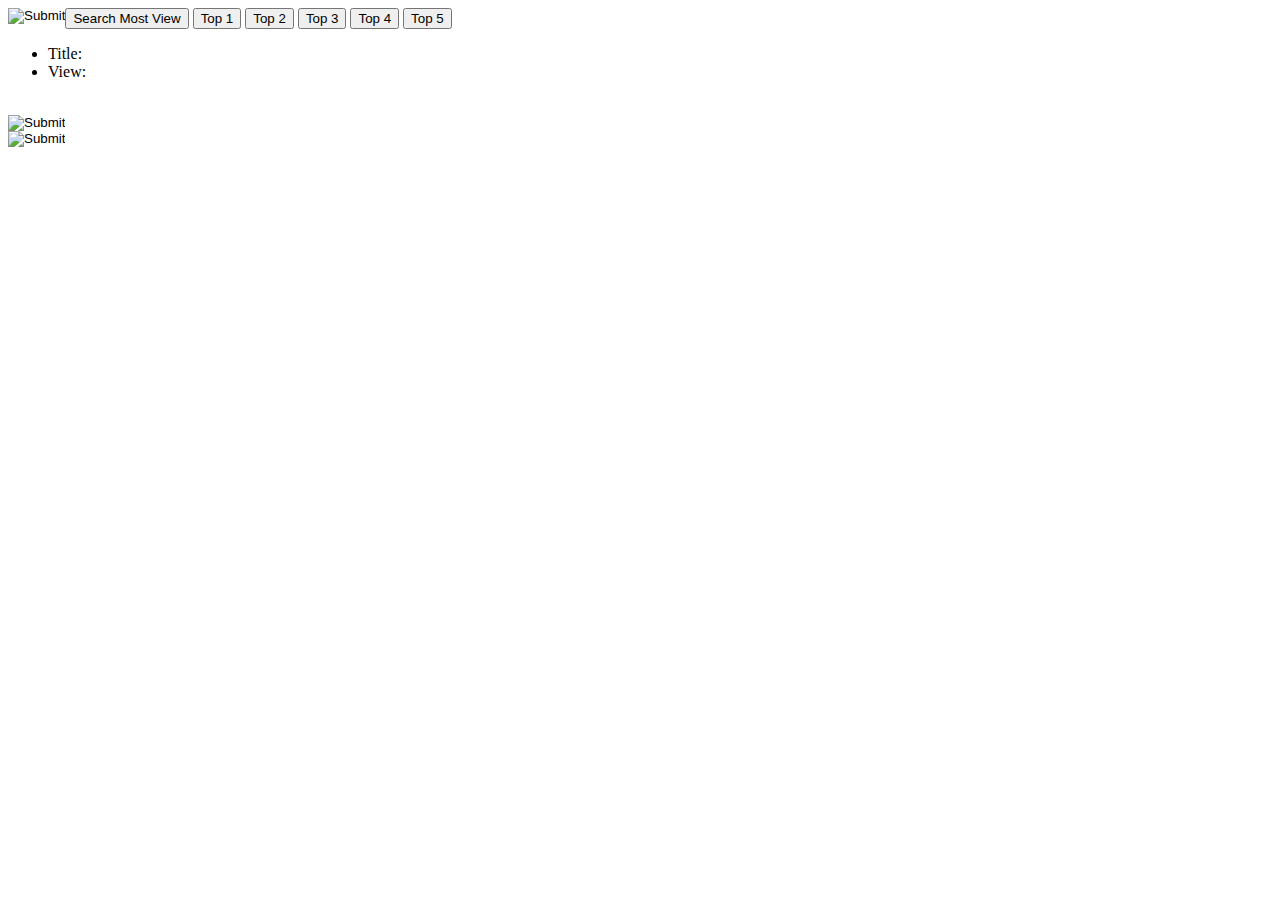
<file: example_html.html>
<html><head><title>Google APIs - Sample JS Page</title></head>
<body>

<script>

  /***** START BOILERPLATE CODE: Load client library, authorize user. *****/

  // Global variables for GoogleAuth object, auth status.
  var GoogleAuth;

  /**
   * Load the API's client and auth2 modules.
   * Call the initClient function after the modules load.
   */
  function handleClientLoad() {
    gapi.load('client:auth2', initClient);
    // getMostPopular();
  }

  function initClient() {
    // Initialize the gapi.client object, which app uses to make API requests.
    // Get API key and client ID from API Console.
    // 'scope' field specifies space-delimited list of access scopes

    gapi.client.init({
        'clientId': '432438312083-f0g3rt9adueov53bb9e0mt539u616920.apps.googleusercontent.com',
        'discoveryDocs': ['https://www.googleapis.com/discovery/v1/apis/youtube/v3/rest'],
        'scope': 'https://www.googleapis.com/auth/youtube.force-ssl https://www.googleapis.com/auth/youtubepartner'
    }).then(function () {
      GoogleAuth = gapi.auth2.getAuthInstance();

      // Listen for sign-in state changes.
      GoogleAuth.isSignedIn.listen(updateSigninStatus);

      // Handle initial sign-in state. (Determine if user is already signed in.)
      setSigninStatus();

      // Call handleAuthClick function when user clicks on "Authorize" button.
      $('#execute-request-button').click(function() {
        // handleAuthClick(event);
        // getMostPopular();
        searchMostView();
      }); 
    });
  }

  function handleAuthClick(event) {
    // Sign user in after click on auth button.
    GoogleAuth.signIn();
  }

  function setSigninStatus() {
    var user = GoogleAuth.currentUser.get();
    isAuthorized = user.hasGrantedScopes('https://www.googleapis.com/auth/youtube.force-ssl https://www.googleapis.com/auth/youtubepartner');
    // Toggle button text and displayed statement based on current auth status.
    if (isAuthorized) {
      defineRequest();
    }
  }

  function updateSigninStatus(isSignedIn) {
    setSigninStatus();
  }

  function createResource(properties) {
    var resource = {};
    var normalizedProps = properties;
    for (var p in properties) {
      var value = properties[p];
      if (p && p.substr(-2, 2) == '[]') {
        var adjustedName = p.replace('[]', '');
        if (value) {
          normalizedProps[adjustedName] = value.split(',');
        }
        delete normalizedProps[p];
      }
    }
    for (var p in normalizedProps) {
      // Leave properties that don't have values out of inserted resource.
      if (normalizedProps.hasOwnProperty(p) && normalizedProps[p]) {
        var propArray = p.split('.');
        var ref = resource;
        for (var pa = 0; pa < propArray.length; pa++) {
          var key = propArray[pa];
          if (pa == propArray.length - 1) {
            ref[key] = normalizedProps[p];
          } else {
            ref = ref[key] = ref[key] || {};
          }
        }
      };
    }
    return resource;
  }

  function removeEmptyParams(params) {
    for (var p in params) {
      if (!params[p] || params[p] == 'undefined') {
        delete params[p];
      }
    }
    return params;
  }

  function executeRequest(request) {
    request.execute(function(response) {
      console.log(response);

      document.getElementById('img1').src = response.items[0].snippet.thumbnails.medium.url;
      document.getElementById('li01').innerHTML = response.items[0].snippet.title;
      // document.getElementById('li02').innerHTML = response.items[0].statistics.viewCount;
      $('#img1').click(function() {
        newSite(response.items[0].id);
      }); 

      document.getElementById('img2').src = response.items[1].snippet.thumbnails.medium.url;
      $('#top2').click(function() {
        newSite(response.items[1].id);
      });

      document.getElementById('img3').src = response.items[2].snippet.thumbnails.medium.url;
      $('#top3').click(function() {
        newSite(response.items[2].id);
      });

      $('#top4').click(function() {
        newSite(response.items[3].id);
      });

      $('#top5').click(function() {
        newSite(response.items[4].id);
      });
    });
  }

  function buildApiRequest(requestMethod, path, params, properties) {
    params = removeEmptyParams(params);
    var request;
    if (properties) {
      var resource = createResource(properties);
      request = gapi.client.request({
          'body': resource,
          'method': requestMethod,
          'path': path,
          'params': params
      });
    } else {
      request = gapi.client.request({
          'method': requestMethod,
          'path': path,
          'params': params
      });
    }
    executeRequest(request);
  }

  function newSite(id) {
    var site = 'https://www.youtube.com/embed/' + id;
    document.getElementById('if0').src = site;
    document.getElementById('if0').style.display = 'block';
  }

  /***** END BOILERPLATE CODE *****/

  
  function defineRequest() {
    // See full sample for buildApiRequest() code, which is not 
// specific to a particular API or API method.

  buildApiRequest('GET',
                '/youtube/v3/videos',
                {'chart': 'mostPopular',
                 'regionCode': 'VN',
                 'part': 'snippet,contentDetails,statistics',
                 'videoCategoryId': ''});

  }

  function getMostPopular() {
    buildApiRequest('GET',
                '/youtube/v3/videos',
                {'chart': 'mostPopular',
                 'regionCode': 'VN',
                 'part': 'snippet,contentDetails,statistics',
                 // 'videoCategoryId': '2',
                 'key': 'AIzaSyCMor_xHG7DyR6IaWtSlE3FYbCEsmdSH0M',
                 'maxResults': '5',
                 'pageToken': ''});
  }

  // search most view
  function searchMostView() {
    buildApiRequest('GET',
                '/youtube/v3/search',
                {'part': 'snippet',
                 'key': 'AIzaSyCMor_xHG7DyR6IaWtSlE3FYbCEsmdSH0M',
                 'maxResults': '5',
                 'order': 'viewCount',
                 'q': 'youtube.com',
                 'type': 'video',
                 'pageToken': ''});
  }
</script>

<button id="execute-request-button">Search Most View</button>
<button id="top1">Top 1</button>
<button id="top2">Top 2</button>
<button id="top3">Top 3</button>
<button id="top4">Top 4</button>
<button id="top5">Top 5</button>

<input id ="img1" type="image" src="" align="left"/>  <br>
<ul>
  <li id="li01">Title: </li>
  <li id="li02">View: </li>
</ul>
<br>

<input id ="img2" type="image" src="" /> 
<br>

<input id ="img3" type="image" src="" /> 
<br>

<iframe id="if0" style="display: none;" 
  width="320" 
  height="240" 
  src="">
</iframe>

<script src="https://ajax.googleapis.com/ajax/libs/jquery/1.11.3/jquery.min.js"></script>
<script async defer src="https://apis.google.com/js/api.js" 
        onload="this.onload=function(){};handleClientLoad()" 
        onreadystatechange="if (this.readyState === 'complete') this.onload()">
</script>
</body></html>
</file>
